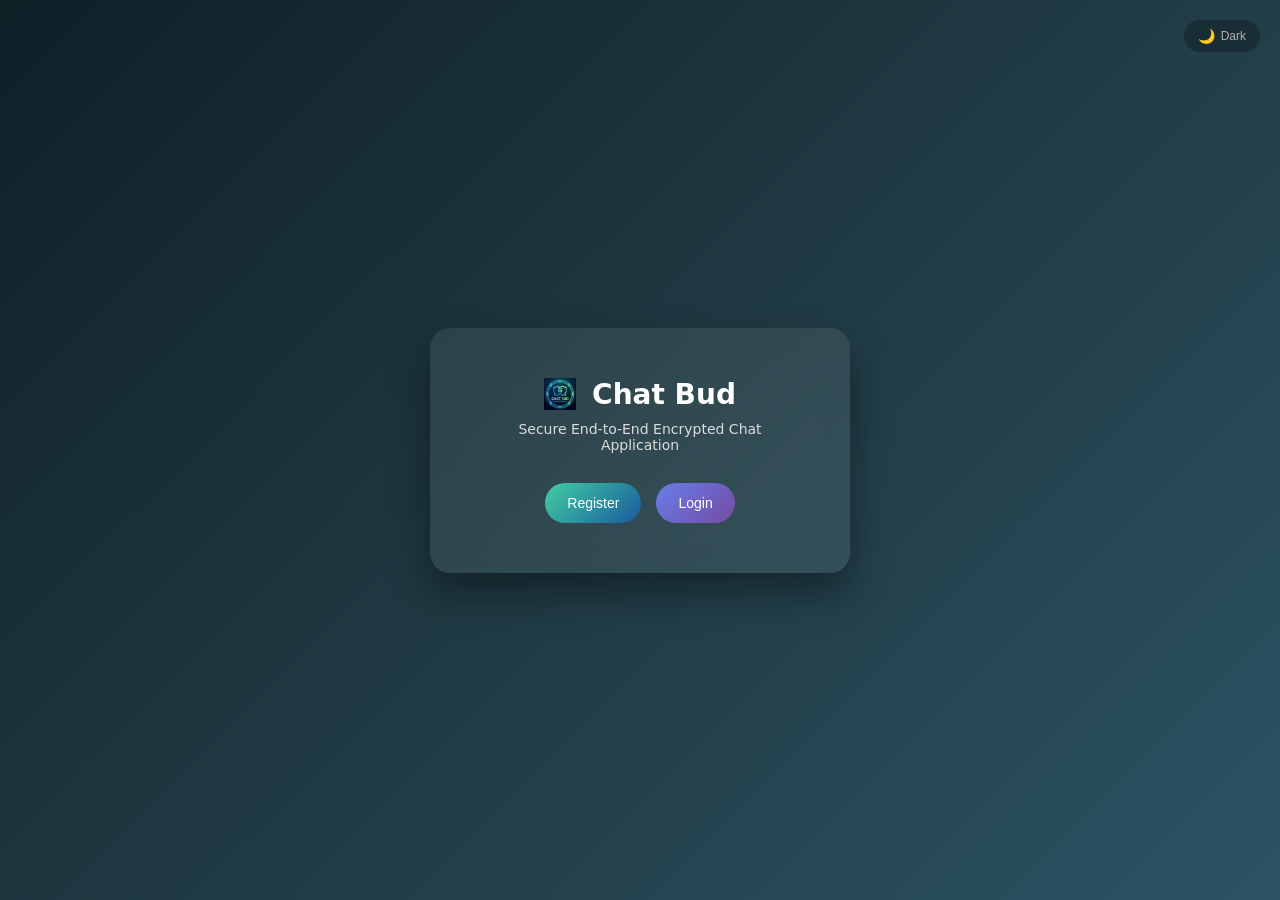
<file: templates/index.html>
<!DOCTYPE html>
<html>
<head>
    <title>Chat Bud</title>
    <link rel="stylesheet" href="/static/css/style.css">
</head>

<body>

<div class="hero">

    <!-- THEME TOGGLE (STANDARDIZED) -->
    <div style="position: absolute; top: 20px; right: 20px;">
    <button class="theme-toggle">
        <span class="icon">🌙</span>
        <span class="label">Dark</span>
    </button>
    </div>

    <div class="hero-card">
        <div class="hero-title header-title">
            <img src="/static/images/logo.png" class="logo">
            Chat Bud
        </div>

        <div class="hero-subtitle">
            Secure End-to-End Encrypted Chat Application
        </div>

        <div class="hero-buttons">
            <a href="/register">
                <button class="register">Register</button>
            </a>
            <a href="/login">
                <button class="login">Login</button>
            </a>
        </div>
    </div>
</div>

<!-- 🌙 STANDARD DARK MODE SCRIPT -->

<script src="/static/js/theme.js"></script>


</body>
</html>
</file>
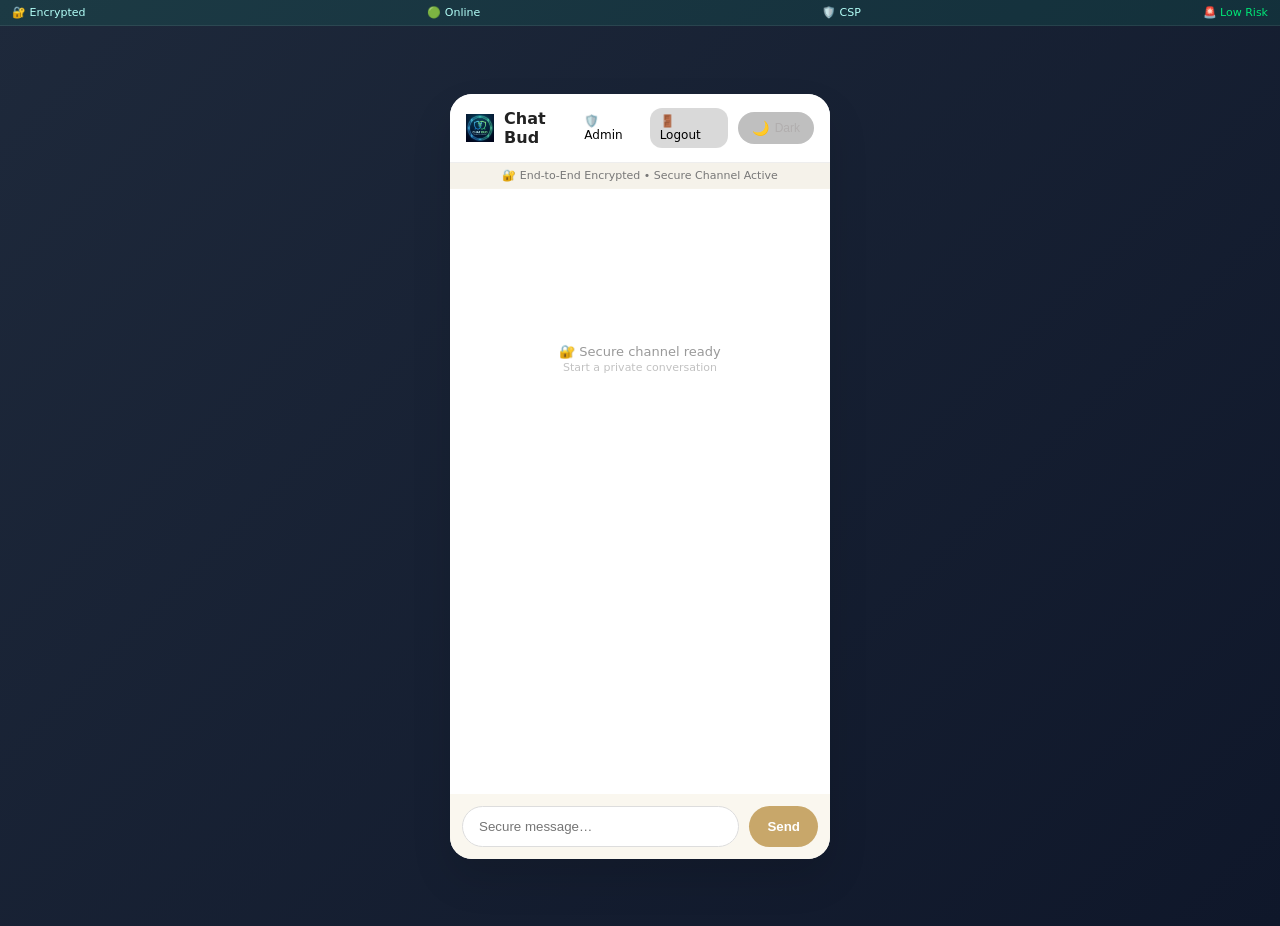
<file: templates/chat.html>
<!DOCTYPE html>
<html>
<head>
    <title>Secure Chat</title>
    <link rel="stylesheet" href="/static/css/style.css">
    <script src="https://cdn.socket.io/4.5.4/socket.io.min.js"></script>
</head>
<div class="security-status">
    <span class="secure">🔐 Encrypted</span>
    <span class="online">🟢 Online</span>
    <span class="csp">🛡️ CSP</span>
    <span class="threat low">🚨 Low Risk</span>
</div>
<body>

<div class="cyber-wrapper">

  <div class="cyber-chat">

    <!-- HEADER -->
    <div class="cyber-header">
      <div class="brand">
        <img src="/static/images/logo.png">
        <span>Chat Bud</span>
      </div>

      <div class="header-actions">
    <a href="/admin">🛡️ Admin</a>
    <a href="/logout" class="logout-btn">🚪 Logout</a>
  <button class="theme-toggle">
    <span class="icon">🌙</span>
    <span class="label">Dark</span>
  </button>
  </div>

    </div>

    <!-- SECURITY INFO -->
    <div class="secure-banner">
      🔐 End-to-End Encrypted • Secure Channel Active
    </div>

    <!-- MESSAGES -->
    <div id="messages" class="cyber-messages">
        <div id="emptyChat" class="empty-chat">
            🔐 Secure channel ready<br>
        <span>Start a private conversation</span>
</div>

    </div>

    <!-- TYPING -->
    <div id="typing" class="typing-indicator"></div>

    <!-- INPUT -->
    <div class="cyber-input">
      <input id="messageInput" placeholder="Secure message…">
      <button onclick="sendMessage()">Send</button>
    </div>

  </div>

</div>

<script>
    const currentUser = "{{ username }}";
</script>

<script src="/static/js/chat.js"></script>

<!-- 🌙 DARK MODE SCRIPT -->
<script src="/static/js/theme.js"></script>

</body>
</html>
</file>
<file: static/css/style.css>
:root {
    --bg-color: #f0f2f5;
    --card-bg: #ffffff;
    --text-color: #000;
    --header-bg: #4CAF50;
    --chat-bg: #eaeaea;
    --self-msg: #dcf8c6;
    --other-msg: #ffffff;
}

body.dark {
    --bg-color: #121212;
    --card-bg: #1e1e1e;
    --text-color: #ffffff;
    --header-bg: #3d413d;
    --chat-bg: #2a2a2a;
    --self-msg: #056162;
    --other-msg: #262d31;
}

* {
    box-sizing: border-box;
}

body {
    font-family: Arial, sans-serif;
    background: var(--bg-color);
    margin: 0;
    padding: 0;
    color: var(--text-color);
}

/* Containers */
.container {
    width: 420px;
    margin: 40px auto;
    background: var(--card-bg);
    border-radius: 12px;
    box-shadow: 0 10px 30px rgba(0,0,0,0.25);
    display: flex;
    flex-direction: column;
    height: 620px;
}


/* Header */
.header {
    padding: 16px;
    background: linear-gradient(135deg, #43a047, #2e7d32);
    color: white;
    text-align: center;
    font-size: 18px;
    font-weight: bold;
    border-radius: 12px 12px 0 0;
}


/* Chat box */
.chat-box {
    flex: 1;
    padding: 15px;
    overflow-y: auto;
    background: var(--chat-bg);
}


/* Messages */
.message {
    max-width: 70%;
    padding: 10px 14px;
    margin-bottom: 10px;
    border-radius: 18px;
    font-size: 14px;
    line-height: 1.4;
    word-wrap: break-word;
}

.message.self .message-time {
    color: rgba(0,0,0,0.6);
}

.message.self {
    background: var(--self-msg);
    align-self: flex-end;
    border-bottom-right-radius: 4px;
}

.message.other {
    background: var(--other-msg);
    align-self: flex-start;
    border-bottom-left-radius: 4px;
}


/* Footer */
.footer {
    padding: 12px;
    display: flex;
    gap: 8px;
    border-top: 1px solid #444;
    background: var(--card-bg);
}

.footer input {
    flex: 1;
    padding: 12px;
    border-radius: 20px;
    border: none;
    outline: none;
    font-size: 14px;
}

.footer button {
    padding: 10px 18px;
    border-radius: 20px;
}

/* Forms */
.form-container {
    width: 350px;
    margin: 60px auto;
    background: var(--card-bg);
    padding: 25px;
    border-radius: 8px;
}

.form-container input {
    width: 100%;
    padding: 10px;
    margin-top: 10px;
}

.form-container form {
    display: flex;
    flex-direction: column;
}

.form-container button {
    width: 100%;
    padding: 10px;
    margin-top: 15px;
    background: var(--header-bg);
    color: white;
    border: none;
    border-radius: 5px;
    font-size: 15px;
    cursor: pointer;
}

.form-container button:hover {
    opacity: 0.9;
}

.form-container input {
    border-radius: 5px;
    border: none;
    outline: none;
}


.subtitle {
    margin-top: 20px;
    font-size: 15px;
    color: #ccc;
    text-align: center;
}

button {
    transition: all 0.2s ease;
}

button:hover {
    transform: translateY(-1px);
    opacity: 0.95;
}

.home-buttons {
    margin-top: 25px;
    display: flex;
    justify-content: center;
    gap: 10px;
}

.home-buttons a button {
    padding: 10px 18px;
    border: none;
    border-radius: 5px;
    font-size: 14px;
    cursor: pointer;
    color: white;
}

.home-buttons .register {
    background: #4CAF50;
}

.home-buttons .login {
    background: #2196F3;
}

.message {
    animation: fadeIn 0.2s ease-in;
}

@keyframes fadeIn {
    from {
        opacity: 0;
        transform: translateY(5px);
    }
    to {
        opacity: 1;
        transform: translateY(0);
    }
}

/* ===== HERO BACKGROUND ===== */
.hero {
    min-height: 100vh;
    background: linear-gradient(135deg, #0f2027, #203a43, #2c5364);
    display: flex;
    align-items: center;
    justify-content: center;
}

/* ===== GLASS CARD ===== */
.hero-card {
    background: rgba(255, 255, 255, 0.08);
    backdrop-filter: blur(12px);
    padding: 50px;
    border-radius: 20px;
    width: 420px;
    text-align: center;
    box-shadow: 0 20px 40px rgba(0,0,0,0.4);
}

/* Dark mode card fix */
body.dark .hero-card {
    background: rgba(0, 0, 0, 0.4);
}

/* ===== TITLE ===== */
.hero-title {
    font-size: 28px;
    font-weight: bold;
    color: #ffffff;
    margin-bottom: 10px;
}

/* ===== SUBTITLE ===== */
.hero-subtitle {
    font-size: 14px;
    color: #dddddd;
    margin-bottom: 30px;
}

/* ===== BUTTONS ===== */
.hero-buttons {
    display: flex;
    justify-content: center;
    gap: 15px;
}

body.dark .cyber-chat {
    background: rgba(10, 10, 10, 0.85);
}

body.dark .secure-banner {
    color: #7fffd4;
}


.hero-buttons a button {
    padding: 12px 22px;
    border-radius: 30px;
    font-size: 14px;
    border: none;
    cursor: pointer;
    color: white;
    transition: all 0.3s ease;
}

.hero-buttons .register {
    background: linear-gradient(135deg, #43cea2, #185a9d);
}

.hero-buttons .login {
    background: linear-gradient(135deg, #667eea, #764ba2);
}

.hero-buttons button:hover {
    transform: translateY(-3px) scale(1.05);
    box-shadow: 0 10px 20px rgba(0,0,0,0.3);
}

.logo {
    height: 32px;
    vertical-align: middle;
    margin-right: 8px;
}

.header-title {
    display: flex;
    align-items: center;
    justify-content: center;
    gap: 8px;
}

.message-time {
    font-size: 11px;
    color: #888;
    margin-top: 4px;
    text-align: right;
}

/* ===== AUTH PAGES (LOGIN / REGISTER) ===== */
.auth-hero {
    min-height: 100vh;
    background: linear-gradient(135deg, #0f2027, #203a43, #2c5364);
    display: flex;
    align-items: center;
    justify-content: center;
}

.auth-card {
    background: rgba(255, 255, 255, 0.08);
    backdrop-filter: blur(12px);
    padding: 40px;
    border-radius: 18px;
    width: 380px;
    box-shadow: 0 20px 40px rgba(0,0,0,0.4);
}

body.dark .auth-card {
    background: rgba(0, 0, 0, 0.45);
}

.auth-card h2 {
    text-align: center;
    margin-bottom: 20px;
    color: white;
}

.auth-card form {
    display: flex;
    flex-direction: column;
}

.auth-card input {
    margin-top: 12px;
    padding: 12px;
    border-radius: 8px;
    border: none;
    outline: none;
    font-size: 14px;
}

.auth-card button {
    margin-top: 20px;
    padding: 12px;
    border-radius: 25px;
    border: none;
    background: linear-gradient(135deg, #43cea2, #185a9d);
    color: white;
    font-size: 15px;
    cursor: pointer;
    transition: all 0.3s ease;
}

.auth-card button:hover {
    transform: translateY(-2px);
    box-shadow: 0 8px 20px rgba(0,0,0,0.3);
}

.auth-footer {
    text-align: center;
    margin-top: 15px;
    font-size: 13px;
    color: #ccc;
}

.auth-footer a {
    color: #90caf9;
    text-decoration: none;
}


/* ===== CHAT PAGE ===== */

.chat-container {
    height: 90vh;
}

/* Header */
.chat-header {
    background: linear-gradient(135deg, #43a047, #2e7d32);
    color: white;
    padding: 14px 18px;
    display: flex;
    justify-content: space-between;
    align-items: center;
    border-radius: 12px 12px 0 0;
}

.chat-header-left {
    display: flex;
    align-items: center;
    gap: 10px;
    font-weight: bold;
    font-size: 16px;
}

.chat-logo {
    height: 28px;
}

/* Chat area */
.chat-box {
    flex: 1;
    padding: 20px;
    overflow-y: auto;
    background: url("https://www.transparenttextures.com/patterns/asfalt-light.png");
}

/* Messages */
.message {
    max-width: 70%;
    padding: 12px 16px;
    margin-bottom: 12px;
    border-radius: 18px;
    font-size: 14px;
    line-height: 1.4;
    animation: fadeIn 0.2s ease-in;
}

.message.self {
    background: #dcf8c6;
    align-self: flex-end;
    border-bottom-right-radius: 4px;
}

body.dark .message.self {
    background: #056162;
    color: white;
}

.message.other {
    background: #ffffff;
    align-self: flex-start;
    border-bottom-left-radius: 4px;
}

body.dark .message.other {
    background: #262d31;
    color: white;
}

/* Timestamp */
.message-time {
    font-size: 11px;
    color: #999;
    text-align: right;
    margin-top: 4px;
}

/* Typing indicator */
.typing-indicator {
    font-size: 12px;
    color: #aaa;
    margin-left: 18px;
    margin-bottom: 6px;
}

/* Input bar */
.chat-input {
    display: flex;
    gap: 10px;
    padding: 14px;
    background: var(--card-bg);
    border-top: 1px solid #444;
    border-radius: 0 0 12px 12px;
}

.chat-input input {
    flex: 1;
    padding: 12px 16px;
    border-radius: 25px;
    border: none;
    outline: none;
    font-size: 14px;
}

.chat-input button {
    padding: 10px 18px;
    border-radius: 25px;
    border: none;
    background: linear-gradient(135deg, #43cea2, #185a9d);
    color: white;
    cursor: pointer;
    font-size: 14px;
    transition: 0.2s;
}

.chat-input button:hover {
    transform: translateY(-1px);
}

/* Animation */
@keyframes fadeIn {
    from {
        opacity: 0;
        transform: translateY(5px);
    }
    to {
        opacity: 1;
        transform: translateY(0);
    }
}

/* ===== TYPING INDICATOR ANIMATION ===== */

.typing-indicator {
    display: flex;
    align-items: center;
    gap: 6px;
    font-size: 13px;
    color: #aaa;
    margin-left: 18px;
    margin-bottom: 8px;
    height: 16px;
}

.typing-indicator {
    display: flex;
    align-items: center;
    gap: 6px;
    font-size: 13px;
    color: #ffffff;
    margin-left: 18px;
    margin-bottom: 8px;
}

.typing-dots {
    display: flex;
    gap: 4px;
}

.typing-dots span {
    width: 6px;
    height: 6px;
    background-color: #fbfbfc;
    border-radius: 50%;
    display: inline-block;
    animation: blink 1.4s infinite both;
}

.typing-dots span:nth-child(1) { animation-delay: 0s; }
.typing-dots span:nth-child(2) { animation-delay: 0.2s; }
.typing-dots span:nth-child(3) { animation-delay: 0.4s; }

@keyframes blink {
    0% { opacity: 0.2; }
    20% { opacity: 1; }
    100% { opacity: 0.2; }
}

/* ===== RESPONSIVE DESIGN ===== */

@media (max-width: 768px) {

    /* Containers */
    .container,
    .auth-card,
    .hero-card {
        width: 95%;
        height: 100vh;
        margin: 0 auto;
        border-radius: 0;
    }

    /* Chat container */
    .chat-container {
        height: 100vh;
    }

    /* Header */
    .chat-header {
        border-radius: 0;
        padding: 12px;
        font-size: 15px;
    }

    /* Chat area */
    .chat-box {
        padding: 12px;
    }

    /* Messages */
    .message {
        max-width: 85%;
        font-size: 14px;
    }

    /* Input bar */
    .chat-input {
        padding: 10px;
    }

    .chat-input input {
        font-size: 14px;
    }

    .chat-input button {
        padding: 10px 14px;
        font-size: 13px;
    }

    /* Typing indicator */
    .typing-indicator {
        margin-left: 12px;
        font-size: 12px;
    }
}

/* ===== UX POLISH ===== */

/* Smooth scrolling */
.chat-box {
    scroll-behavior: smooth;
}

/* Input focus effect */
.chat-input input:focus {
    box-shadow: 0 0 0 2px rgba(67, 206, 162, 0.4);
}

/* Button press effect */
.chat-input button:active {
    transform: scale(0.96);
}

/* Prevent text selection on buttons */
button {
    user-select: none;
}


/* ===== NEW ERA CYBER UI ===== */

/* ===== CYBER THEME ===== */

/* LIGHT MODE */
body {
    background: radial-gradient(circle at top, #f4f5e8, #cfd9df);
    font-family: 'Inter', system-ui, sans-serif;
}

/* DARK MODE */
body.dark {
    background: radial-gradient(circle at top, #0f2027, #000);
}


/* Wrapper */
.cyber-wrapper {
    min-height: 100vh;
    display: flex;
    align-items: center;
    justify-content: center;
}

/* Main chat card */
.cyber-chat {
    width: 380px;
    height: 85vh;
    background: rgba(20, 20, 20, 0.75);
    backdrop-filter: blur(18px);
    border-radius: 22px;
    box-shadow:
        0 0 40px rgba(0, 255, 200, 0.15),
        inset 0 0 1px rgba(255,255,255,0.1);
    display: flex;
    flex-direction: column;
    overflow: hidden;
}

/* Header */
.cyber-header {
    padding: 14px 16px;
    display: flex;
    justify-content: space-between;
    align-items: center;
    background: linear-gradient(135deg, #00c853, #00b0ff);
    color: black;
}

.brand {
    display: flex;
    align-items: center;
    gap: 10px;
    font-weight: 600;
}

.brand img {
    height: 28px;
}

.header-actions {
    display: flex;
    align-items: center;
    gap: 10px;
}

/* ===== HEADER ACTIONS FIX ===== */
.header-actions {
    display: flex;
    align-items: center;
    gap: 10px;
}

/* Theme toggle button */
.header-actions .toggle {
    min-width: 80px;
    height: 28px;
    padding: 0 12px;

    font-size: 11px;
    font-weight: 500;

    border-radius: 14px;
    border: none;

    background: rgba(0, 0, 0, 0.25);
    color: black;

    cursor: pointer;

    display: flex;
    align-items: center;
    justify-content: center;

    white-space: nowrap;
    overflow: hidden;
    text-overflow: ellipsis;
}

.header-actions a {
    color: black;
    text-decoration: none;
    font-size: 12px;
}

/* Secure banner */
.secure-banner {
    font-size: 11px;
    padding: 6px;
    text-align: center;
    background: rgba(0,255,180,0.08);
    color: #7fffd4;
    border-bottom: 1px solid rgba(255,255,255,0.05);
}

/* Messages */
.cyber-messages {
    flex: 1;
    padding: 16px;
    overflow-y: auto;
}

/* Message bubbles */
.message {
    max-width: 75%;
    margin-bottom: 12px;
    padding: 12px 16px;
    border-radius: 16px;
    font-size: 14px;
    animation: pop 0.2s ease;
}

.message.self {
    background: linear-gradient(135deg, #00e676, #1de9b6);
    color: black;
    margin-left: auto;
}

.message.other {
    background: rgba(255,255,255,0.08);
    color: white;
}

.message-time {
    font-size: 10px;
    opacity: 0.6;
    margin-top: 4px;
    text-align: right;
}

/* Input */
.cyber-input {
    padding: 12px;
    display: flex;
    gap: 10px;
    background: rgba(0,0,0,0.4);
}

.cyber-input input {
    flex: 1;
    padding: 12px 16px;
    border-radius: 25px;
    border: none;
    background: rgba(255,255,255,0.1);
    color: white;
    outline: none;
}

.cyber-input button {
    padding: 10px 18px;
    border-radius: 25px;
    border: none;
    background: linear-gradient(135deg, #00e676, #00b0ff);
    color: black;
    font-weight: 600;
    cursor: pointer;
}

/* Animation */
@keyframes pop {
    from { transform: scale(0.95); opacity: 0; }
    to { transform: scale(1); opacity: 1; }
}

.header-actions button.toggle {
    padding: 6px 12px;
    font-size: 11px;
    border-radius: 14px;
    border: none;
    background: rgba(0,0,0,0.25);
    color: black;
    cursor: pointer;
    white-space: nowrap;
}


.empty-chat {
    text-align: center;
    margin-top: 40%;
    font-size: 13px;
    color: rgba(255,255,255,0.4);
}

.empty-chat span {
    font-size: 11px;
    opacity: 0.6;
}

.cyber-messages::-webkit-scrollbar {
    width: 4px;
}

.cyber-messages::-webkit-scrollbar-thumb {
    background: rgba(0,255,200,0.3);
    border-radius: 10px;
}

.logout-btn {
    font-size: 12px;
    text-decoration: none;
    color: black;
    padding: 6px 10px;
    border-radius: 12px;
    background: rgba(0,0,0,0.15);
    transition: 0.2s;
}

.logout-btn:hover {
    background: rgba(0,0,0,0.25);
}

/* ===== LIGHT MODE ===== */
body {
    background: radial-gradient(circle at top, #e3f2fd, #ffffff);
}

/* ===== DARK MODE ===== */
body.dark {
    background: radial-gradient(circle at top, #0f2027, #000);
}

/* Light mode cyber card */
body:not(.dark) .cyber-chat {
    background: rgba(255, 255, 255, 0.85);
    color: #000;
}

/* Dark mode cyber card */
body.dark .cyber-chat {
    background: rgba(20,20,20,0.85);
    color: #fff;
}

/* ===== MODERN THEME TOGGLE ===== */
.theme-toggle {
    display: flex;
    align-items: center;
    gap: 6px;

    padding: 6px 14px;
    height: 32px;

    border-radius: 999px;
    border: none;

    font-size: 12px;
    font-weight: 500;

    cursor: pointer;

    background: rgba(0, 0, 0, 0.25);
    color: #b1aeae;

    backdrop-filter: blur(6px);
    transition: all 0.25s ease;
}

body.dark .theme-toggle {
    background: rgba(255, 255, 255, 0.18);
    color: #fff;
}

.theme-toggle:hover {
    transform: translateY(-1px);
    box-shadow: 0 6px 16px rgba(0,0,0,0.25);
}

.theme-toggle .icon {
    font-size: 14px;
}

/* ===== ADMIN DASHBOARD ===== */

.dashboard-grid {
    display: grid;
    grid-template-columns: repeat(auto-fit, minmax(260px, 1fr));
    gap: 30px;
}


.dash-card {
    background: rgba(255,255,255,0.08);
    backdrop-filter: blur(10px);
    padding: 20px;
    border-radius: 14px;
    text-align: center;
    box-shadow: 0 10px 25px rgba(0,0,0,0.35);
    transition: transform 0.25s ease;
}

body.dark .dash-card {
    background: rgba(0,0,0,0.45);
}

.dash-card:hover {
    transform: translateY(-4px);
}

.dash-card h3 {
    font-size: 14px;
    color: #90caf9;
    margin-bottom: 10px;
}

.dash-card span {
    font-size: 28px;
    font-weight: bold;
    color: white;
}

.dash-card small {
    font-size: 12px;
    color: #ccc;
}

.dash-card.danger h3 {
    color: #ff8a80;
}


.security-status {
    display: flex;
    justify-content: space-between;
    padding: 6px 12px;
    font-size: 11px;
    background: rgba(0,255,180,0.08);
    border-bottom: 1px solid rgba(255,255,255,0.08);
    color: #b2fef7;
}

.security-status span {
    display: flex;
    align-items: center;
    gap: 4px;
}

.security-status .threat.low {
    color: #00e676;
}

.security-status .threat.medium {
    color: #ffca28;
}

.security-status .threat.high {
    color: #ff5252;
}

.activity-log {
    margin-top: 10px;
    background: rgba(0,0,0,0.4);
    border-radius: 12px;
    padding: 12px;
    font-size: 12px;
    max-height: 200px;
    overflow-y: auto;
}

.activity-item {
    font-size: 12px;
    padding: 10px 12px;
    border-left: 3px solid #00e676;
    background: rgba(255,255,255,0.03);
    border-radius: 8px;
    margin-bottom: 10px;
    line-height: 1.4;
}


/* ===== ADMIN DASHBOARD LAYOUT IMPROVEMENTS ===== */

.admin-dashboard {
    width: 1000px;
    max-width: 95%;
    padding: 40px;
}

/* Section spacing */
.admin-dashboard h2 {
    margin-bottom: 10px;
}

.admin-dashboard p {
    margin-bottom: 30px;
}

/* Divider */
.admin-divider {
    height: 1px;
    background: rgba(255,255,255,0.1);
    margin: 30px 0;
}

/* Cards grid */
.dashboard-grid {
    display: grid;
    grid-template-columns: repeat(auto-fit, minmax(220px, 1fr));
    gap: 24px;
    margin-bottom: 30px;
}

/* Dashboard cards */
.dash-card {
    padding: 22px;
    border-radius: 16px;
    background: rgba(0,0,0,0.55);
    box-shadow: inset 0 0 1px rgba(255,255,255,0.08);
    text-align: center;
}

.dash-card h3 {
    font-size: 14px;
    opacity: 0.85;
    margin-bottom: 10px;
}

.dash-card span {
    font-size: 28px;
    font-weight: 700;
}

.dash-card small {
    font-size: 12px;
    opacity: 0.7;
}

/* Section titles */
.dashboard-section-title {
    font-size: 16px;
    font-weight: 600;
    color: #90caf9;
    margin: 20px 0 15px;
}

/* Activity log */
.activity-log {
    background: rgba(0,0,0,0.55);
    border-radius: 16px;
    padding: 16px;
    max-height: 200px;
    overflow-y: auto;
}

.activity-item {
    font-size: 12px;
    padding: 8px 10px;
    border-bottom: 1px solid rgba(255,255,255,0.08);
    opacity: 0.9;
}

.activity-item:last-child {
    border-bottom: none;
}

canvas {
    max-height: 260px;
}


.dashboard-actions {
    display: flex;
    justify-content: center;
    gap: 22px;
    margin-top: 40px;
}


/* ===== LOGIN SPIKE ALERT ===== */

.security-alert {
    padding: 10px 16px;
    border-radius: 12px;
    font-size: 13px;
    font-weight: 600;
    margin: 18px 0 26px;
    text-align: center;
    letter-spacing: 0.3px;
}


/* Warning */
.security-alert.warning {
    background: rgba(255, 193, 7, 0.15);
    color: #ffca28;
    box-shadow: 0 0 12px rgba(255,193,7,0.3);
}

/* Critical */
.security-alert.critical {
    background: rgba(244, 67, 54, 0.18);
    color: #ff5252;
    box-shadow: 0 0 16px rgba(244,67,54,0.5);
}

/* Pulse animation */
@keyframes pulse {
    0% { transform: scale(1); }
    50% { transform: scale(1.015); }
    100% { transform: scale(1); }
}

.dashboard-section {
    margin-top: 40px;
}

canvas {
    max-height: 240px;
}

button.export {
    background: linear-gradient(135deg, #667eea, #764ba2);
    color: white;
}

/* ============================= */
/* 🌤️ CHAT LIGHT MODE — FINAL */
/* ============================= */

body:not(.dark) {
    background: #faf7ef;
    color: #222;
}

/* Chat card */
body:not(.dark) .cyber-chat {
    background: #ffffff;
    box-shadow: 0 20px 40px rgba(0,0,0,0.12);
}

/* Header */
body:not(.dark) .cyber-header {
    background: #ffffff;
    color: #222;
    border-bottom: 1px solid #eee;
}

/* Secure banner */
body:not(.dark) .secure-banner {
    background: #f5f2ea;
    color: #777;
}

/* Messages */
body:not(.dark) .message.self {
    background: #dcf8c6;
    color: #000;
}

body:not(.dark) .message.other {
    background: #ffffff;
    color: #000;
    border: 1px solid #eee;
}

/* Input bar */
body:not(.dark) .cyber-input {
    background: #faf7ef;
}

body:not(.dark) .cyber-input input {
    background: #ffffff;
    color: #000;
    border: 1px solid #ddd;
}

/* Send button */
body:not(.dark) .cyber-input button {
    background: #c8a76a;
    color: #fff;
}

/* Empty chat state */
body:not(.dark) .empty-chat {
    color: #999;
}

/* ===== USER MANAGEMENT TABLE ===== */

.dashboard-title {
    text-align: center;
    font-size: 22px;
    font-weight: 600;
    margin-bottom: 30px;
    color: #1c86d1;
}

.user-table {
    display: flex;
    flex-direction: column;
    gap: 6px;
}

/* Header */
.user-table-header {
    display: grid;
    grid-template-columns: 1.2fr 1fr 1.6fr 1fr 1fr;
    padding: 14px 18px;
    font-size: 13px;
    font-weight: 600;
    color: #90caf9;
    border-bottom: 1px solid rgba(255,255,255,0.15);
}

/* Rows */
.user-table-row {
    display: grid;
    grid-template-columns: 1.2fr 1fr 1.6fr 1fr 1fr;
    padding: 14px 18px;
    border-radius: 10px;
    background: rgba(0,0,0,0.35);
    color: #ffffff;
    font-size: 13px;
    align-items: center;
    transition: background 0.2s ease;
}

.user-table-row:hover {
    background: rgba(255,255,255,0.06);
}

/* Username emphasis */
.username {
    font-weight: 600;
}

/* Failed attempts */
.failed {
    font-weight: 600;
    color: #ffb74d;
}

/* Last login */
.last-login {
    font-size: 12px;
    opacity: 0.85;
}

/* Status pills */
.status {
    padding: 4px 12px;
    border-radius: 999px;
    font-size: 11px;
    font-weight: 600;
    display: inline-block;
}

.status.active {
    background: rgba(0, 230, 118, 0.2);
    color: #00e676;
}

.status.locked {
    background: rgba(244, 67, 54, 0.2);
    color: #ff5252;
}

/* Action buttons */
.action-btn {
    padding: 6px 16px;
    border-radius: 999px;
    border: none;
    font-size: 12px;
    font-weight: 600;
    cursor: pointer;
    transition: all 0.2s ease;
}

.action-btn.block {
    background: linear-gradient(135deg, #ff5252, #ff1744);
    color: white;
}

.action-btn.unlock {
    background: linear-gradient(135deg, #00e676, #1de9b6);
    color: black;
}

.action-btn:hover {
    transform: translateY(-1px);
    box-shadow: 0 6px 16px rgba(0,0,0,0.35);
}

/* Back link */
.back-link {
    color: #90caf9;
    font-size: 13px;
    text-decoration: none;
}

.back-link:hover {
    text-decoration: underline;
}

/* ============================= */
/* USER MANAGEMENT – LIGHT MODE */
/* ============================= */

body:not(.dark) .admin-dashboard {
    background: transparent;
}

body:not(.dark) .dashboard-title {
    color: #f4f7fa;
}

/* Table header */
body:not(.dark) .user-table-header {
    color: #2563eb;
    border-bottom: 1px solid #dbeafe;
}

/* Rows */
body:not(.dark) .user-table-row {
    background: #ffffff;
    color: #0f172a;
    box-shadow: 0 4px 12px rgba(0,0,0,0.08);
}

/* Hover */
body:not(.dark) .user-table-row:hover {
    background: #f8fafc;
}

/* Username */
body:not(.dark) .username {
    color: #0f172a;
    font-weight: 600;
}

/* Failed attempts */
body:not(.dark) .failed {
    color: #d97706;
}

/* Last login */
body:not(.dark) .last-login {
    color: #475569;
}

/* Status pills */
body:not(.dark) .status.active {
    background: #dcfce7;
    color: #15803d;
}

body:not(.dark) .status.locked {
    background: #fee2e2;
    color: #b91c1c;
}

/* Action buttons */
body:not(.dark) .action-btn.block {
    background: linear-gradient(135deg, #ef4444, #dc2626);
    color: #fff;
}

body:not(.dark) .action-btn.unlock {
    background: linear-gradient(135deg, #22c55e, #16a34a);
    color: #fff;
}

/* Back link */
body:not(.dark) .back-link {
    color: #2563eb;
}

.user-table {
    gap: 12px;
}

.user-table-row {
    font-size: 14px;
}

body {
    background: linear-gradient(135deg, #1e293b, #0f172a) !important;
}

/* ===== CENTER ADMIN DASHBOARD (USER MANAGEMENT) ===== */

body {
    margin: 0;
    min-height: 100vh;
    font-family: 'Inter', system-ui, sans-serif;
    background: linear-gradient(135deg, #1e293b, #0f172a);
    color: #fff;
}


/* Center the dashboard container */
.admin-dashboard {
    width: 100%;
    max-width: 1100px;
    margin-top: 60px;
}

.admin-dashboard {
    animation: fadeIn 0.4s cubic-bezier(0.4, 0, 0.2, 1);
}

@keyframes fadeIn {
    from { opacity: 0; transform: translateY(10px); }
    to { opacity: 1; transform: translateY(0); }
}

/* ===== APP VIEWPORT FIX ===== */
.app-viewport {
    min-height: 100vh;
    display: flex;
    justify-content: center;
    background: radial-gradient(circle at top, #0f2027, #000);
}

/* Soft side fade for large screens */
.app-viewport::before,
.app-viewport::after {
    content: "";
    position: fixed;
    top: 0;
    bottom: 0;
    width: calc((100vw - 420px) / 2);
    background: linear-gradient(
        to right,
        rgba(0,0,0,0.45),
        transparent
    );
    pointer-events: none;
}

.app-viewport::after {
    right: 0;
    transform: scaleX(-1);
}

.app-viewport::before {
    left: 0;
}

.admin-page-wrapper {
    min-height: 100vh;
    display: flex;
    justify-content: center;
    align-items: flex-start; /* important */
    padding-top: 40px;
}

.chat-list {
    display: flex;
    flex-direction: column;
    gap: 10px;
    margin-top: 20px;
}

.chat-item {
    display: flex;
    align-items: center;
    gap: 14px;
    padding: 14px 16px;
    border-radius: 12px;
    background: rgba(255,255,255,0.08);
    text-decoration: none;
    color: white;
    transition: background 0.2s ease;
}

.chat-item:hover {
    background: rgba(255,255,255,0.15);
}

.avatar {
    width: 42px;
    height: 42px;
    border-radius: 50%;
    background: linear-gradient(135deg, #00e676, #00b0ff);
    display: flex;
    align-items: center;
    justify-content: center;
    font-size: 18px;
}

.chat-info {
    display: flex;
    flex-direction: column;
}

.chat-name {
    font-weight: 600;
    font-size: 14px;
}

.chat-preview {
    font-size: 12px;
    opacity: 0.7;
}

.dashboard-section-title {
    font-size: 16px;
    font-weight: 600;
    color: #90caf9;
    margin: 30px 0 15px;
}

.dash-card p {
    margin-bottom: 16px;
}


/* === Security Testing Lab UI === */

.test-card {
    background: linear-gradient(145deg, #0b1220, #050a14);
    border: 1px solid rgba(255,255,255,0.08);
    border-radius: 14px;
    padding: 28px;
    max-width: 520px;
    box-shadow: 0 10px 30px rgba(0,0,0,0.6);
    transition: transform .2s ease, box-shadow .2s ease;
}

.test-card:hover {
    transform: translateY(-3px);
    box-shadow: 0 16px 40px rgba(0,0,0,0.9);
}

.test-card h3 {
    color: #8fd3ff;
    margin-bottom: 6px;
    font-size: 1.2rem;
}

.test-card p {
    color: #c7d2fe;
    font-size: 0.9rem;
    margin-bottom: 12px;
}

.run-btn {
    background: linear-gradient(135deg, #6366f1, #22d3ee);
    border: none;
    color: white;
    padding: 10px 18px;
    border-radius: 999px;
    cursor: pointer;
    font-weight: 600;
    transition: transform .1s ease, box-shadow .1s ease;
    box-shadow: 0 4px 12px rgba(99,102,241,.5);
}

.run-btn:hover {
    transform: scale(1.05);
}

.test-output {
    margin-top: 16px;
    padding: 12px 14px;
    background: rgba(255,255,255,0.04);
    border-radius: 10px;
    border: 1px solid rgba(255,255,255,0.08);
    font-family: monospace;
    font-size: 0.85rem;
}

.test-output p {
    margin: 4px 0;
    color: #e5e7eb;
}

.details {
    margin-top: 6px;
    color: #93c5fd;
}

/* Status colors */
.status-pass {
    color: #22c55e;
    font-weight: bold;
}

.status-fail {
    color: #ef4444;
    font-weight: bold;
}


.test-block {
    margin-bottom: 20px;
}

.test-desc {
    font-size: 13px;
    opacity: 0.8;
    margin-bottom: 8px;
}

.divider {
    border: none;
    height: 1px;
    margin: 18px 0;
    background: linear-gradient(to right, transparent, #4fa3ff, transparent);
}

.test-output {
    margin-top: 10px;
    background: rgba(255,255,255,0.04);
    border-radius: 10px;
    padding: 12px;
}

.status-pass {
    color: #4cff8f;
    font-weight: bold;
}

.status-fail {
    color: #ff6b6b;
    font-weight: bold;
}

.test-block h3 {
    font-size: 17px;
    letter-spacing: 0.3px;
    margin-bottom: 6px;
}

.test-block .run-btn {
    margin-bottom: 10px;
}

.danger {
    background: linear-gradient(135deg, #ff5f6d, #ff9966);
    color: white;
    border: none;
    padding: 8px 14px;
    border-radius: 8px;
    cursor: pointer;
    box-shadow: 0 0 12px rgba(255,100,100,0.5);
}

.danger:hover {
    filter: brightness(1.1);
}

.test-output {
    transition: all 0.3s ease;
}

.test-output:hover {
    box-shadow: 0 0 12px rgba(79,163,255,0.25);
}

.test-history h4 {
    font-size: 14px;
    color: #7ecbff;
    margin-bottom: 8px;
}

.test-history li {
    font-size: 12px;
    opacity: 0.85;
    padding: 3px 0;
}

.attack-card {
    border: 1px solid rgba(255, 80, 80, 0.35);
    box-shadow: 0 0 25px rgba(255, 60, 60, 0.12);
}

.attack-card h3 {
    color: #ff6b6b;
}

.danger {
    background: linear-gradient(135deg, #ff4d4d, #c0392b);
}

.chat-item {
    display: flex;
    align-items: center;
    justify-content: space-between;
    padding: 12px 16px;
    border-radius: 12px;
    margin-bottom: 8px;
    text-decoration: none;
    color: white;
    background: rgba(255,255,255,0.06);
    transition: 0.2s;
}

.chat-item:hover {
    background: rgba(255,255,255,0.12);
}

.chat-info {
    flex: 1;
    margin-left: 10px;
}

.chat-badge {
    min-width: 22px;
    height: 22px;
    padding: 0 6px;
    border-radius: 50%;
    background: #01b960;
    color: #000;
    font-size: 12px;
    font-weight: bold;
    display: flex;
    align-items: center;
    justify-content: center;
}

.badge {
    display: none;              /* hidden by default */
    background: #25d366;        /* WhatsApp green */
    color: white;
    font-size: 11px;
    font-weight: 600;
    padding: 2px 7px;
    border-radius: 999px;
    margin-left: 8px;
    vertical-align: middle;
}


.testing-page {
    min-height: 100vh;
    background: radial-gradient(circle at top, #0f2027, #000);
    color: #e6f1ff;
    font-family: 'Segoe UI', sans-serif;
    padding: 40px;
}

.testing-header {
    text-align: center;
    margin-bottom: 40px;
}

.test-grid {
    display: grid;
    grid-template-columns: repeat(auto-fit, minmax(320px, 1fr));
    gap: 24px;
    max-width: 1000px;
    margin: auto;
}

.test-card {
    background: rgba(255,255,255,0.04);
    border-radius: 16px;
    padding: 24px;
    box-shadow: 0 0 30px rgba(0,0,0,0.4);
    backdrop-filter: blur(12px);
    transition: 0.3s;
}

.test-card:hover {
    transform: translateY(-4px);
}

.test-title {
    font-size: 18px;
    font-weight: 600;
    margin-bottom: 8px;
}

.test-desc {
    font-size: 13px;
    opacity: 0.8;
    margin-bottom: 16px;
}

.test-result {
    margin-top: 16px;
    font-size: 14px;
}

.details {
    margin-top: 6px;
    opacity: 0.85;
}

.status {
    font-weight: bold;
}

.status.pass {
    color: #00ff9c;
}

.status.fail {
    color: #ff4d4d;
}

.status.neutral {
    color: #aaa;
}

.btn-primary {
    background: linear-gradient(135deg,#00c6ff,#0072ff);
    border: none;
    padding: 10px 18px;
    border-radius: 20px;
    color: white;
    cursor: pointer;
}

.btn-danger {
    background: linear-gradient(135deg,#ff416c,#ff4b2b);
    border: none;
    padding: 10px 18px;
    border-radius: 20px;
    color: white;
    cursor: pointer;
}

.btn-disabled {
    background: #333;
    color: #777;
    border: none;
    padding: 10px 18px;
    border-radius: 20px;
}

.history-box {
    max-width: 800px;
    margin: 40px auto;
    background: rgba(255,255,255,0.04);
    padding: 20px;
    border-radius: 14px;
}

.history-box li {
    margin: 6px 0;
    font-size: 13px;
}

.back-link {
    text-align: center;
    margin-top: 20px;
}


.admin-btn {
    display: inline-flex;
    align-items: center;
    gap: 8px;
    padding: 12px 18px;
    border-radius: 12px;
    background: linear-gradient(135deg, #cf0a0a, #0072ff);
    color: #ffffff;
    text-decoration: none;
    font-size: 13px;
    font-weight: 600;
    letter-spacing: 0.3px;
    box-shadow: 0 0 15px rgba(0, 140, 255, 0.4);
    transition: all 0.2s ease;
}

.admin-btn:hover {
    transform: translateY(-2px) scale(1.03);
    box-shadow: 0 0 25px rgba(0, 200, 255, 0.6);
}

.admin-btn {
    position: relative;
    overflow: hidden;
}

.admin-btn::after {
    content: "";
    position: absolute;
    top: -50%;
    left: -50%;
    width: 200%;
    height: 200%;
    background: radial-gradient(circle, rgba(255,255,255,0.15), transparent 60%);
    animation: pulse 3s infinite;
}

@keyframes pulse {
    0% { transform: rotate(0deg); }
    100% { transform: rotate(360deg); }
}

.info-icon {
  cursor: pointer;
  font-size: 16px;
  opacity: 0.7;
}

.info-modal {
  display: none;
  position: fixed;
  inset: 0;
  background: rgba(0,0,0,0.7);
  backdrop-filter: blur(8px);
  justify-content: center;
  align-items: center;
  z-index: 999;
}

.info-content {
  width: 500px;
  background: #0f1e26;
  padding: 25px;
  border-radius: 12px;
  color: #fff;
  box-shadow: 0 0 40px rgba(0,255,255,0.15);
}

.close-btn {
  float: right;
  font-size: 22px;
  cursor: pointer;
}


.pagination {
    margin-top: 15px;
    text-align: center;
}

.page-btn {
    padding: 6px 14px;
    background: #1f2933;
    color: #fff;
    text-decoration: none;
    border-radius: 8px;
    margin: 0 6px;
    font-size: 13px;
}

.page-btn:hover {
    background: #00d2ff;
    color: #000;
}

.page-info {
    color: #aaa;
    font-size: 13px;
}
</file>
